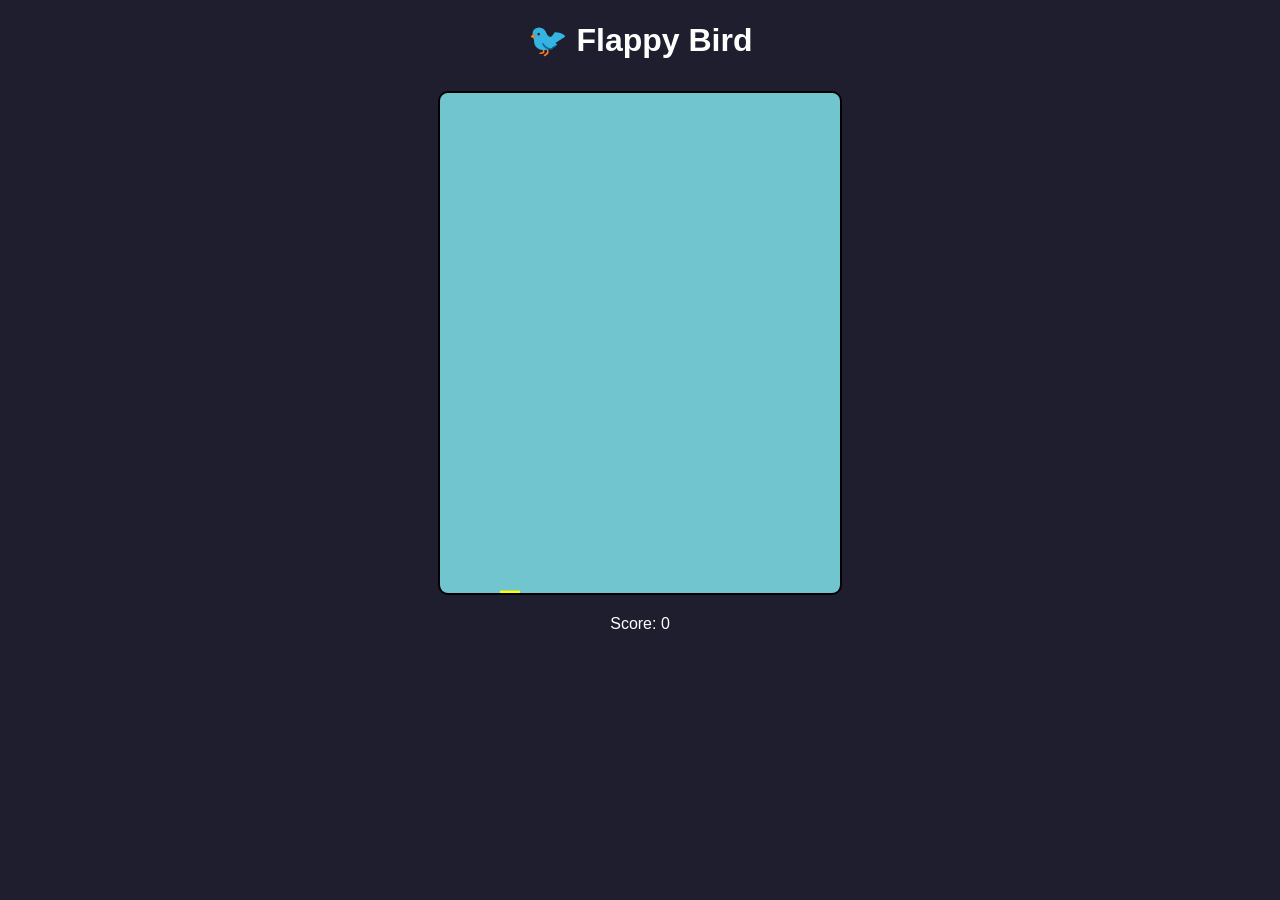
<file: flappy-classico/index.html>
<!DOCTYPE html>
<html lang="pt-br">
<head>
    <meta charset="UTF-8">
    <meta name="viewport" content="width=device-width, initial-scale=1.0">
    <title>Flappy Bird</title>
    <link rel="stylesheet" href="style.css">
</head>
<body>

<h1>🐦 Flappy Bird</h1>

<canvas id="game" width="400" height="500"></canvas>

<p id="score">Score: 0</p>

<script src="script.js"></script>
</body>
</html>
</file>
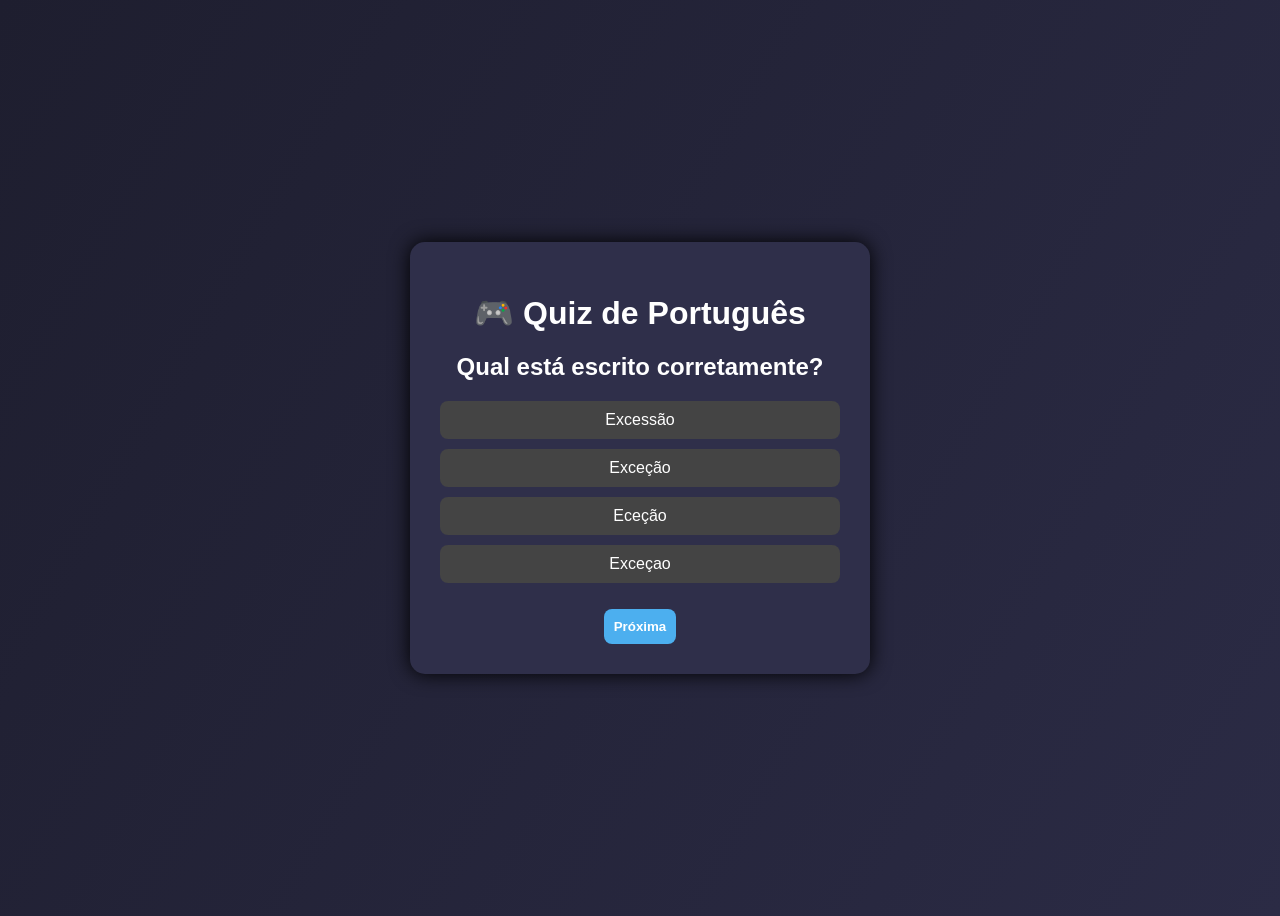
<file: jogos/portugues/index.html>
<!DOCTYPE html>
<html lang="pt-br">
<head>
    <meta charset="UTF-8">
    <title>Quiz de Português</title>
    <link rel="stylesheet" href="style.css">
</head>
<body>

<div class="container">
    <h1>🎮 Quiz de Português</h1>

    <div id="quiz">
        <h2 id="pergunta"></h2>

        <div id="opcoes"></div>

        <p id="feedback"></p>

        <button id="nextBtn">Próxima</button>
    </div>

    <div id="fim" class="hidden">
        <h2>Fim do jogo!</h2>
        <p id="resultado"></p>
        <a href="../../index.html">Voltar ao site</a>
    </div>
</div>

<script src="script.js"></script>
</body>
</html>
</file>
<file: flappy-classico/style.css>
body {
    margin: 0;
    text-align: center;
    font-family: Arial;
    background: #1e1e2f;
    color: white;
}

canvas {
    background: #70c5ce;
    border: 2px solid black;
    margin-top: 10px;
    border-radius: 10px;
}
</file>
<file: jogos/portugues/style.css>
body {
    font-family: Arial, sans-serif;
    background: linear-gradient(120deg, #1e1e2f, #2b2b45);
    color: white;
    display: flex;
    justify-content: center;
    align-items: center;
    height: 100vh;
}

.container {
    background: #2f2f4a;
    padding: 30px;
    border-radius: 15px;
    width: 400px;
    text-align: center;
    box-shadow: 0 0 20px black;
}

button {
    margin-top: 10px;
    padding: 10px;
    border: none;
    border-radius: 8px;
    cursor: pointer;
    background: #4cafef;
    color: white;
    font-weight: bold;
}

button:hover {
    background: #2f9ad6;
}

.opcao {
    display: block;
    margin: 10px 0;
    padding: 10px;
    background: #444;
    border-radius: 8px;
    cursor: pointer;
}

.opcao:hover {
    background: #666;
}

.hidden {
    display: none;
}
</file>
